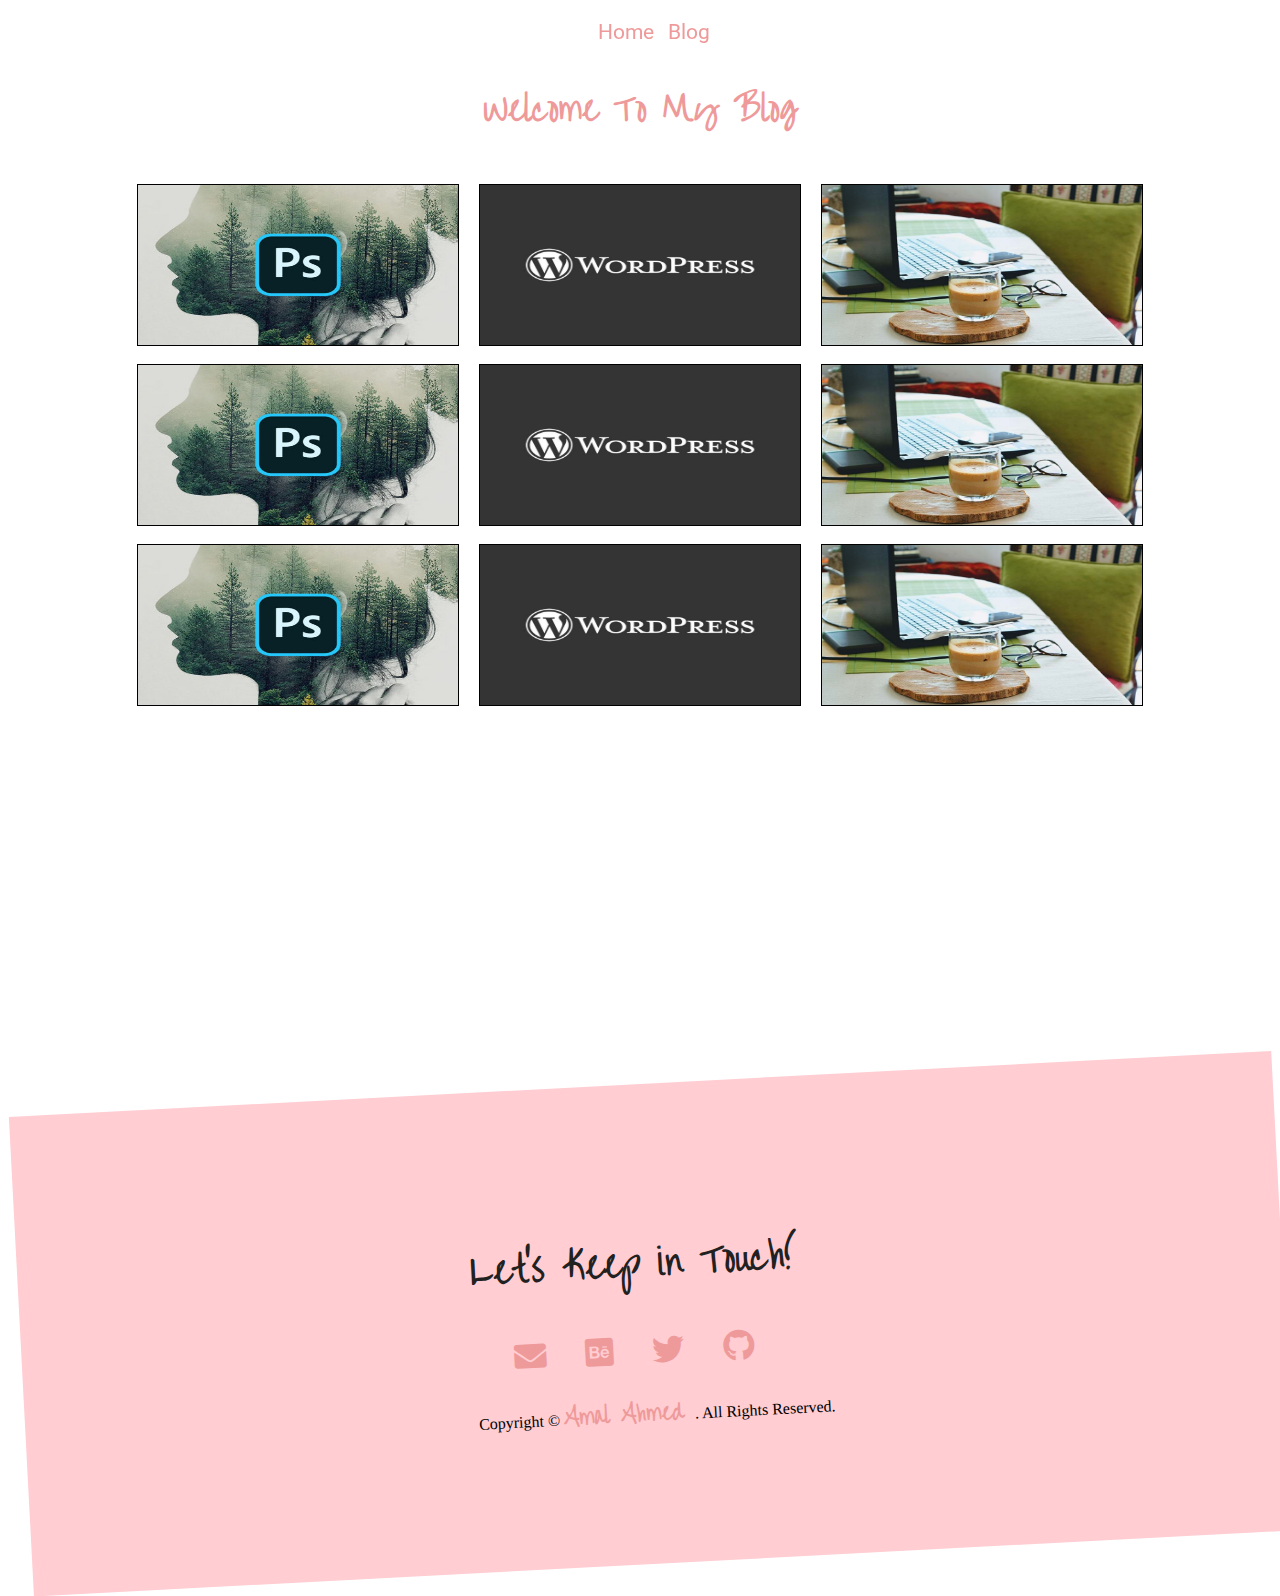
<file: Blog.html>
<!DOCTYPE html>
<html>

<head>
    <meta charset='utf-8'>
    <meta http-equiv='X-UA-Compatible' content='IE=edge'>
    <title>Blog | Amal Ahmed</title>
    <link href="./fontawesome/css/all.css" rel="stylesheet">
    <link href="https://fonts.googleapis.com/css2?family=Roboto:wght@400;700;900&display=swap" rel="stylesheet">
    <link href="https://fonts.googleapis.com/css2?family=Over+the+Rainbow&display=swap" rel="stylesheet">
    <link rel='stylesheet' type='text/css' media='screen' href='./CSS/blog.css'>
</head>

<body>
    <div class="container">
        <header class="header-container">
            <nav class="nav-container">
                <ul class="nav-bar">
                    <li class="nav-item"><a href="Index.html">Home</a></li>
                    <li class="nav-item"><a href="Blog.html">Blog</a></li>

                </ul>
            </nav>
        </header>

        <main>
            <div class="content-container">
                <h1 class="headline">Welcome To My Blog</h1>
                <section class="blog-content">
                    <div class="post">
                        <img class="post-img" src="Images/Post.jpg" alt="">


                    </div>
                    <div class="post">
                        <img class="post-img" src="Images/Post1.jpg" alt="">

                    </div>
                    <div class="post">
                        <img class="post-img" src="Images/Post2.jpg" alt="">

                    </div>
                    <div class="post">
                        <img class="post-img" src="Images/Post.jpg" alt="">


                    </div>
                    <div class="post">
                        <img class="post-img" src="Images/Post1.jpg" alt="">

                    </div>
                    <div class="post">
                        <img class="post-img" src="Images/Post2.jpg" alt="">

                    </div>
                    <div class="post">
                        <img class="post-img" src="Images/Post.jpg" alt="">


                    </div>
                    <div class="post">
                        <img class="post-img" src="Images/Post1.jpg" alt="">

                    </div>
                    <div class="post">
                        <img class="post-img" src="Images/Post2.jpg" alt="">

                    </div>
                </section>
            </div>
        </main>
        <footer class="contact-container">
            <div class="contact">
                <h2>Let's Keep in Touch!</h2>

                <div class="social-container">
                    <a href="mailto:amal.ahmed.ibrahim@hotmail.com"><i class="fas fa-envelope"></i></a>
                    <a href="https://www.behance.net/amalahmedi058f" target="_blank"><i
                            class="fab fa-behance-square"></i></i></a>
                    <a href="https://twitter.com/amal_ahmed_96" target="_blank"><i class="fab fa-twitter"></i></a>
                    <a href="https://github.com/AmalAhmedibrahim" target="_blank"><i class="fab fa-github"></i></a>
                    <a href="https://www.linkedin.com/in/amal-ahmed-785933107/" target="_blank"><i
                            class="fab fa-linkedin-square"></i></a>

                </div>
                <p>Copyright &copy; <span class="pink-text"> Amal Ahmed </span>. All Rights Reserved.</p>

            </div>
        </footer>
    </div>
</body>

</html>
</file>
<file: CSS/blog.css>
.container {
  display: grid;
  margin: 0;
  padding: 0;
}
.pink-text {
  color: #ef9a9a;
  font-family: "Over the Rainbow", cursive;
  font-size: 1.3em;
  font-weight: 600;
}
/* Header */
.header-container {
  height: 3em;
}
.nav-container {
  background-color: rgba(255, 255, 255, 0.7);
  position: fixed;
  width: 100%;
  height: 3em;
  display: flex;
  justify-content: center;
  align-items: center;
}
.nav-bar {
  display: flex;
  justify-content: center;
}
.nav-item {
  list-style-type: none;
  width: 70px;
}
.nav-item a {
  text-decoration: none;
  font-family: "Roboto", sans-serif;
  font-size: 1.3em;
  color: #ef9a9a;
}
/* ---------------------- Main Content ----------------------------*/
.content-container {
  display: grid;
  grid-auto-rows: 1em 1fr;
  justify-content: center;
  grid-gap: 2em;
}
.headline {
  display: flex;
  justify-content: center;
  color: #ef9a9a;
  font-family: "Over the Rainbow", cursive;
}
.blog-content {
  display: grid;
  /* width: 80vw; */
  height: 100vh;
  grid-auto-rows: 10em;
  grid-template-columns: 1fr 1fr 1fr;
  grid-gap: 20px;
  margin-top: 5em;
}
.post {
  border: 1px solid black;
  width: 20em;
  height: 10em;
}
.post-img {
  width: 100%;
  height: 100%;
  overflow: hidden;
}

/* Footer */
.social-container {
  display: flex;
  justify-content: space-evenly;
  align-items: center;
  height: 3em;
}
.social-container a {
  color: #ef9a9a;
  font-size: 2em;
}
.contact-container {
  display: flex;
  flex-direction: column;
  justify-content: space-evenly;
  align-items: center;
  height: 30em;
  transform-origin: center top;
  transform: rotate(-3deg);
  background: #ffcdd2;
  width: 100%;
}

.contact h2 {
  color: #212121;
  font-family: "Over the Rainbow", cursive;
  font-size: 2.2em;
}
</file>
